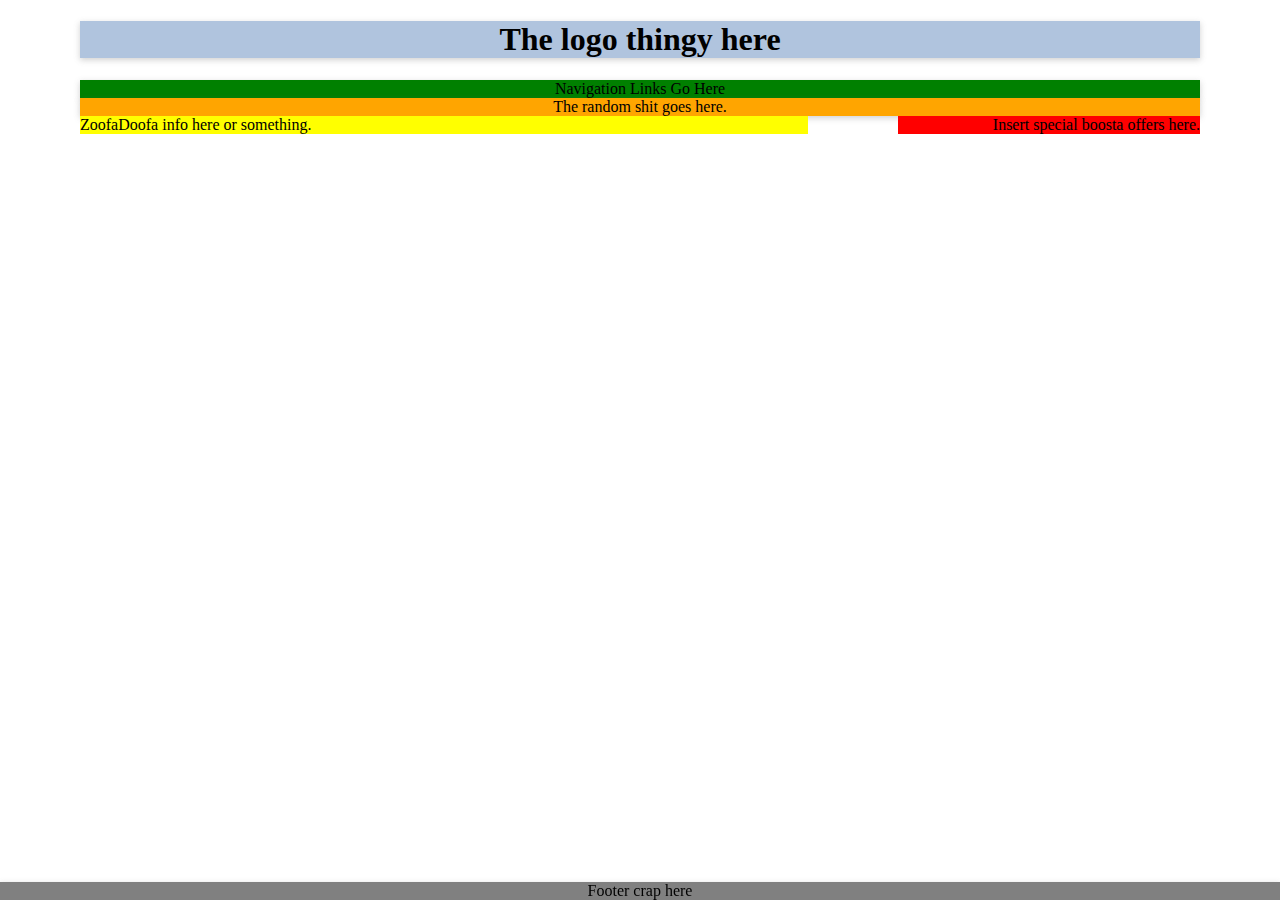
<file: zoofadoofa/index.html>
<!DOCTYPE html>
<html lang="en">
<head>
  <meta charset="utf-8">
  <title>Zoofa - the Doofa?</title>
  <link rel="stylesheet" href="css/style.css">
  <meta name="description"
        content="This is the Zoofa Doofa page about nothing">
  <meta name="keywords"
        content="zoofa,doofa,nothing">
  <meta name="author" content="Michael">
</head>
<body>
  <!-- page container -->
  <div id="container">
    <!-- header -->
    <header>
      <!-- logo -->
      <div id="logo">
        <h1>The logo thingy here</h1>
      </div>
      <!-- Navigation -->
      <nav>
        Navigation Links Go Here
      </nav>
    </header>
    <!-- Main Content -->
    <div id="main">
      <!-- Feature -->
      <section id="feature">
        The random shit goes here.
      </section>
      <!-- Home Text -->
      <section id="home-text">
        ZoofaDoofa info here or something.
      </section>
      <!-- Special Boosters -->
      <section id="offers">
        Insert special boosta offers here.
      </section>
    </div>
    <!-- footer -->
    <footer>
      Footer crap here
    </footer>
  </div>
</body>
</html>
</file>
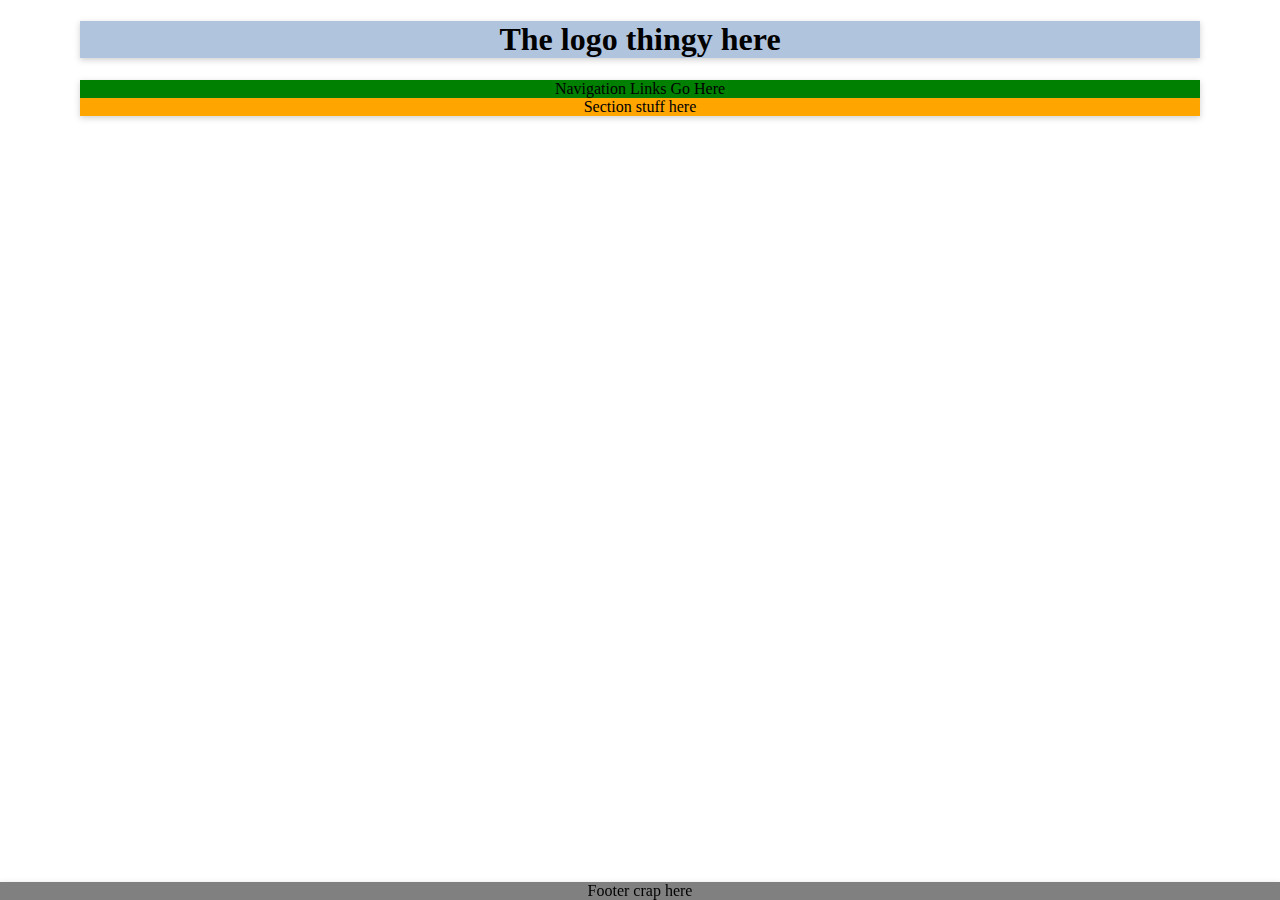
<file: zoofadoofa/about.html>
<!DOCTYPE html>
<html lang="en">
<head>
  <meta charset="utf-8">
  <title>About - What the heck is Zoofa Doofa..</title>
  <link rel="stylesheet" href="css/style.css">
  <meta name="description"
        content="This is the Zoofa Doofa page about nothing">
  <meta name="keywords"
        content="zoofa,doofa,nothing">
  <meta name="author" content="Michael">
</head>
<body>
  <!-- page container-->
  <div id="container">
    <!-- Header -->
    <header>
      <!-- logo -->
      <div id="logo">
        <h1>The logo thingy here</h1>
      </div>
      <!-- Navigation -->
      <nav>
        Navigation Links Go Here
      </nav>
    </header>
    <!-- Main Content -->
    <div>
      <!-- Page Text -->
      <section id="page-text">
        Section stuff here
      </section>
    </div>
    <!-- footer -->
    <footer>
      Footer crap here
    </footer>
  </div>
</body>
</html>
</file>
<file: zoofadoofa/css/style.css>
nav {
  box-shadow: 0 2px 6px rgba(100, 100, 100, 0.3);
  text-align:center;
  color:black;
  background-color:green;
  max-width: 70rem;
  margin: 0 auto;
}

footer {
  box-shadow: 0 2px 6px rgba(100, 100, 100, 0.3);
  left: 0;
  bottom: 0;
  position: fixed;
  width: 100%;
  text-align:center;
  background-color:gray;
}

#logo {
  box-shadow: 0 2px 6px rgba(100, 100, 100, 0.3);
  text-align:center;
  color:black;
  background-color:#b0c4de;
  max-width: 70rem;
  margin: 0 auto;
}

#page-text {
  box-shadow: 0 2px 6px rgba(100, 100, 100, 0.3);
  text-align:center;
  color:black;
  background-color:orange;
  max-width: 70rem;
  margin: 0 auto;
}

#main {
  box-shadow: 0 2px 6px rgba(100, 100, 100, 0.3);
  text-align:left;
  color:black;
  background-color:orange;
  max-width: 70rem;
  margin: 0 auto;
}

#feature {
  display: block;
  width: 65%;
  margin: 0 auto;
  text-align:center;
}

#home-text {
  display: block;
  float: left;
  width: 65%;
  background-color:yellow;
}

#offers {
  float: right;
  width: 27%;
  text-align:right;
  background-color:red;
}
</file>
